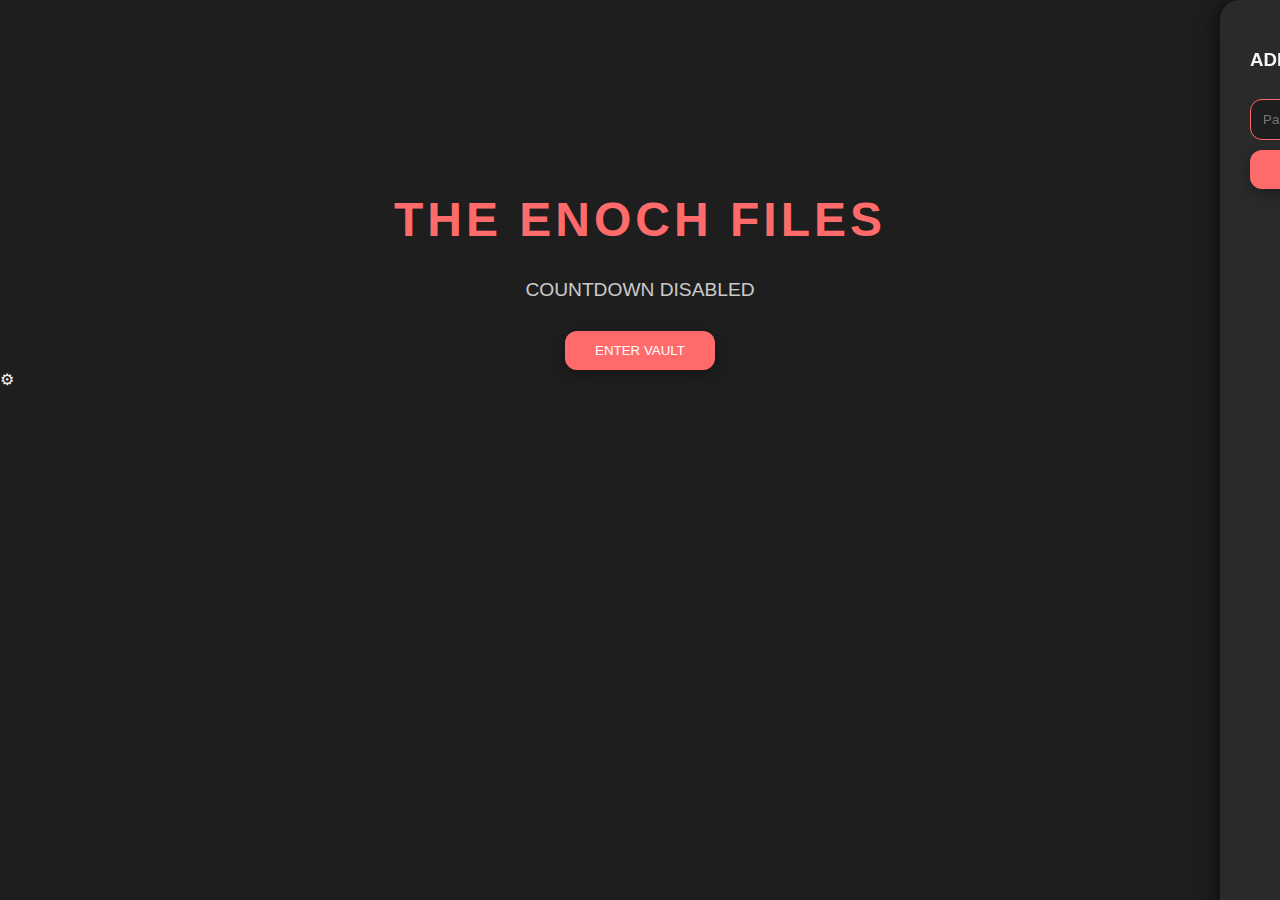
<file: index.html>
<!DOCTYPE html>
<html>
<head>
    <title>The Enoch Files</title>
    <link rel="stylesheet" href="styles.css">
</head>
<body>

<div class="landing">
    <h1 class="main-title">THE ENOCH FILES</h1>
    <div id="countdown" class="countdown">COUNTDOWN DISABLED</div>
    <button class="enter-btn" onclick="goVault()">ENTER VAULT</button>
</div>

<!-- Admin Toggle Button -->
<div class="admin-toggle" onclick="toggleAdmin()">⚙</div>

<!-- Admin Panel -->
<div class="admin-panel" id="adminPanel">
    <h3>ADMIN ACCESS</h3>

    <div id="loginSection">
        <input type="password" id="adminPass" placeholder="Password">
        <button onclick="unlockAdmin()">Unlock</button>
        <p id="loginMessage"></p>
    </div>

    <div id="adminControls" style="display:none;">
        <h4>Countdown</h4>
        <input type="datetime-local" id="dateInput">
        <button onclick="setCountdown()">Set</button>
        <button onclick="pauseCountdown()">Pause</button>
        <button onclick="resetCountdown()">Reset</button>
    </div>
</div>

<script src="script.js"></script>
</body>
</html>
</file>
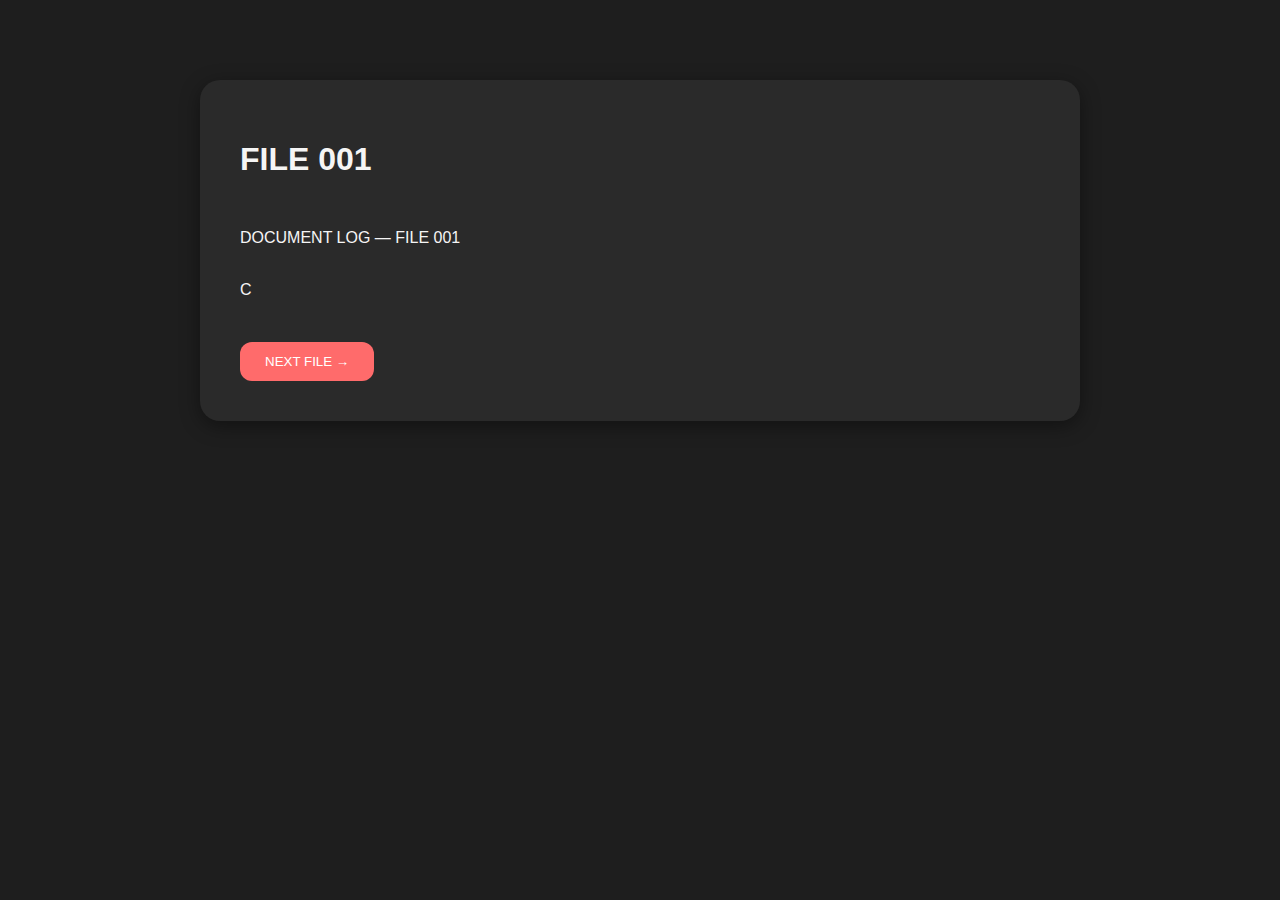
<file: file001.html>
<!DOCTYPE html>
<html>
<head>
    <title>File 001</title>
    <link rel="stylesheet" href="styles.css">
</head>
<body>

<div class="file-wrapper">
    <h1>FILE 001</h1>
    <div id="typewriter" class="file-content"></div>

    <button class="next-btn" onclick="location.href='vault.html'">NEXT FILE →</button>
</div>

<script src="script.js"></script>
</body>
</html>
</file>
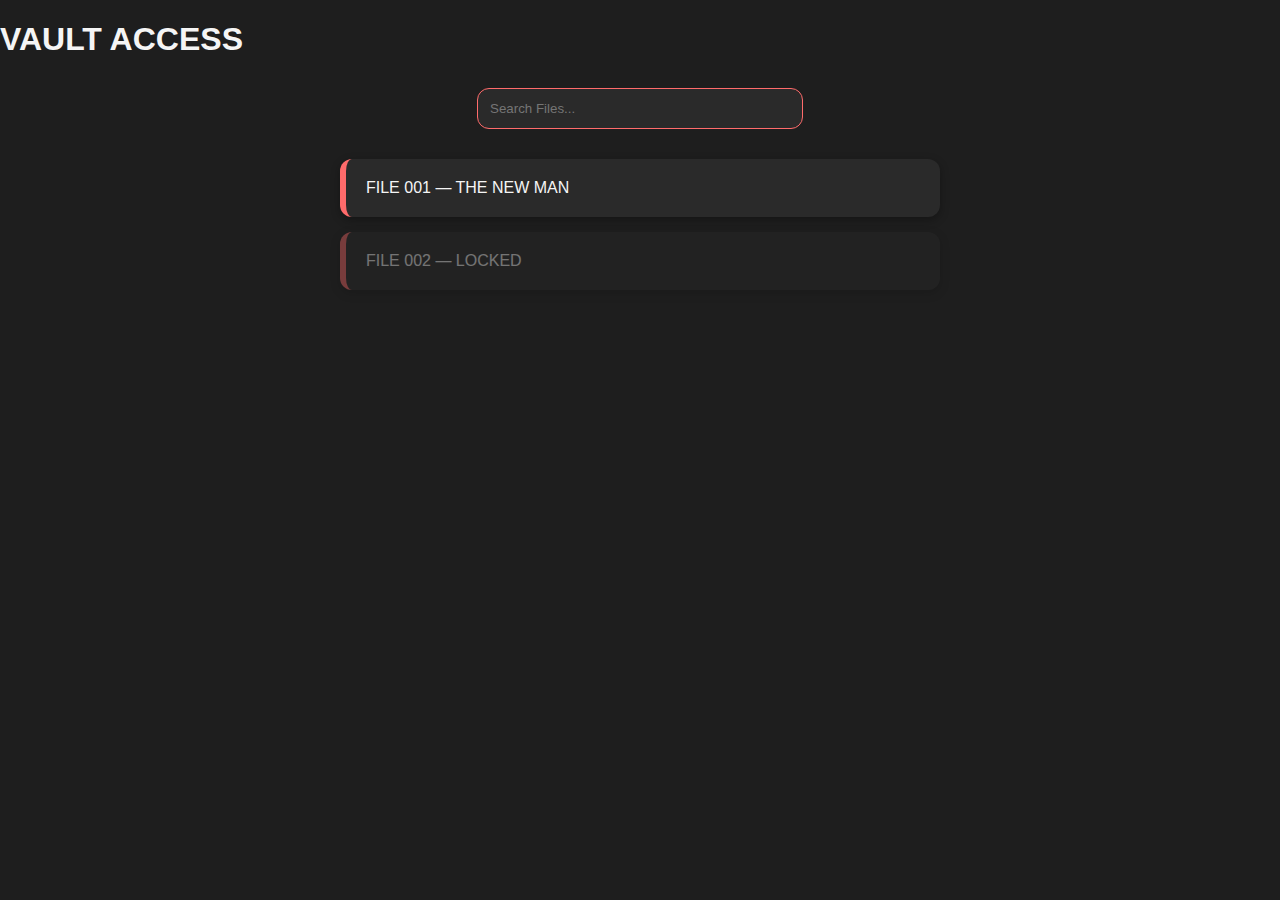
<file: vault.html>
<!DOCTYPE html>
<html>
<head>
    <title>Vault</title>
    <link rel="stylesheet" href="styles.css">
</head>
<body>

<h1 class="vault-title">VAULT ACCESS</h1>

<input type="text" id="searchBar" placeholder="Search Files..." onkeyup="searchFiles()">

<div class="file-list" id="fileList">

    <div class="file" onclick="location.href='file001.html'">
        FILE 001 — THE NEW MAN
    </div>

    <div class="file locked">
        FILE 002 — LOCKED
    </div>

</div>

<script src="script.js"></script>
</body>
</html>
</file>
<file: styles.css>
/* General */
body {
    margin: 0;
    font-family: 'Arial', sans-serif;
    background: #1e1e1e;
    color: #f5f5f5;
    transition: background 0.3s ease;
}

/* Landing */
.landing {
    text-align: center;
    margin-top: 15%;
}

.main-title {
    font-size: 3rem;
    letter-spacing: 4px;
    color: #ff6b6b;
}

.countdown {
    margin-top: 20px;
    font-size: 1.2rem;
    opacity: 0.8;
}

.enter-btn {
    margin-top: 30px;
    padding: 12px 30px;
    background: #ff6b6b;
    border: none;
    color: white;
    cursor: pointer;
    border-radius: 12px;
    box-shadow: 0 5px 15px rgba(0,0,0,0.3);
    transition: 0.3s ease;
}

.enter-btn:hover {
    background: #cc4c4c;
    transform: translateY(-2px);
}

/* Hamburger Button */
.hamburger {
    position: fixed;
    top: 20px;
    right: 20px;
    width: 35px;
    height: 30px;
    display: flex;
    flex-direction: column;
    justify-content: space-between;
    cursor: pointer;
    z-index: 1000;
}

.hamburger div {
    height: 4px;
    background: #ff6b6b;
    border-radius: 2px;
    transition: all 0.3s ease;
}

/* Admin Panel */
.admin-panel {
    position: fixed;
    top: 0;
    right: -320px;
    width: 320px;
    height: 100%;
    background: #2a2a2a;
    padding: 30px;
    transition: right 0.5s ease;
    box-shadow: -5px 0 20px rgba(0,0,0,0.5);
    border-radius: 20px 0 0 20px;
}

.admin-panel.active {
    right: 0;
}

.admin-panel input,
.admin-panel button {
    width: 100%;
    margin-top: 10px;
    padding: 12px;
    background: #1e1e1e;
    border: 1px solid #ff6b6b;
    border-radius: 12px;
    color: white;
}

.admin-panel button {
    background: #ff6b6b;
    border: none;
    cursor: pointer;
    box-shadow: 0 5px 15px rgba(0,0,0,0.3);
}

.admin-panel button:hover {
    background: #cc4c4c;
}

/* Vault */
.page-title {
    text-align: center;
    margin-top: 60px;
    color: #ff6b6b;
}

#searchBar {
    display: block;
    margin: 30px auto;
    padding: 12px;
    width: 300px;
    background: #2a2a2a;
    border: 1px solid #ff6b6b;
    border-radius: 12px;
    color: white;
}

.file-list {
    max-width: 600px;
    margin: auto;
}

.file {
    padding: 20px;
    margin: 15px 0;
    background: #2a2a2a;
    border-left: 6px solid #ff6b6b;
    cursor: pointer;
    border-radius: 12px;
    transition: 0.3s ease;
    box-shadow: 0 3px 10px rgba(0,0,0,0.3);
}

.file:hover {
    background: #333;
}

.locked {
    opacity: 0.4;
    cursor: default;
}

/* File Page */
.file-wrapper {
    max-width: 800px;
    margin: 80px auto;
    padding: 40px;
    background: #2a2a2a;
    border-radius: 20px;
    box-shadow: 0 5px 20px rgba(0,0,0,0.4);
}

.file-content {
    white-space: pre-wrap;
    line-height: 1.6;
    margin-top: 20px;
}

/* Censor Hover */
.censor {
    background: #ff6b6b;
    color: transparent;
    padding: 2px 6px;
    border-radius: 6px;
    transition: 0.3s ease;
}

.censor:hover {
    background: transparent;
    color: #ff6b6b;
}

/* Next Button */
.next-btn {
    margin-top: 40px;
    padding: 12px 25px;
    background: #ff6b6b;
    border: none;
    color: white;
    border-radius: 12px;
    cursor: pointer;
    transition: 0.3s ease;
}

.next-btn:hover {
    background: #cc4c4c;
    transform: translateY(-2px);
}
</file>
